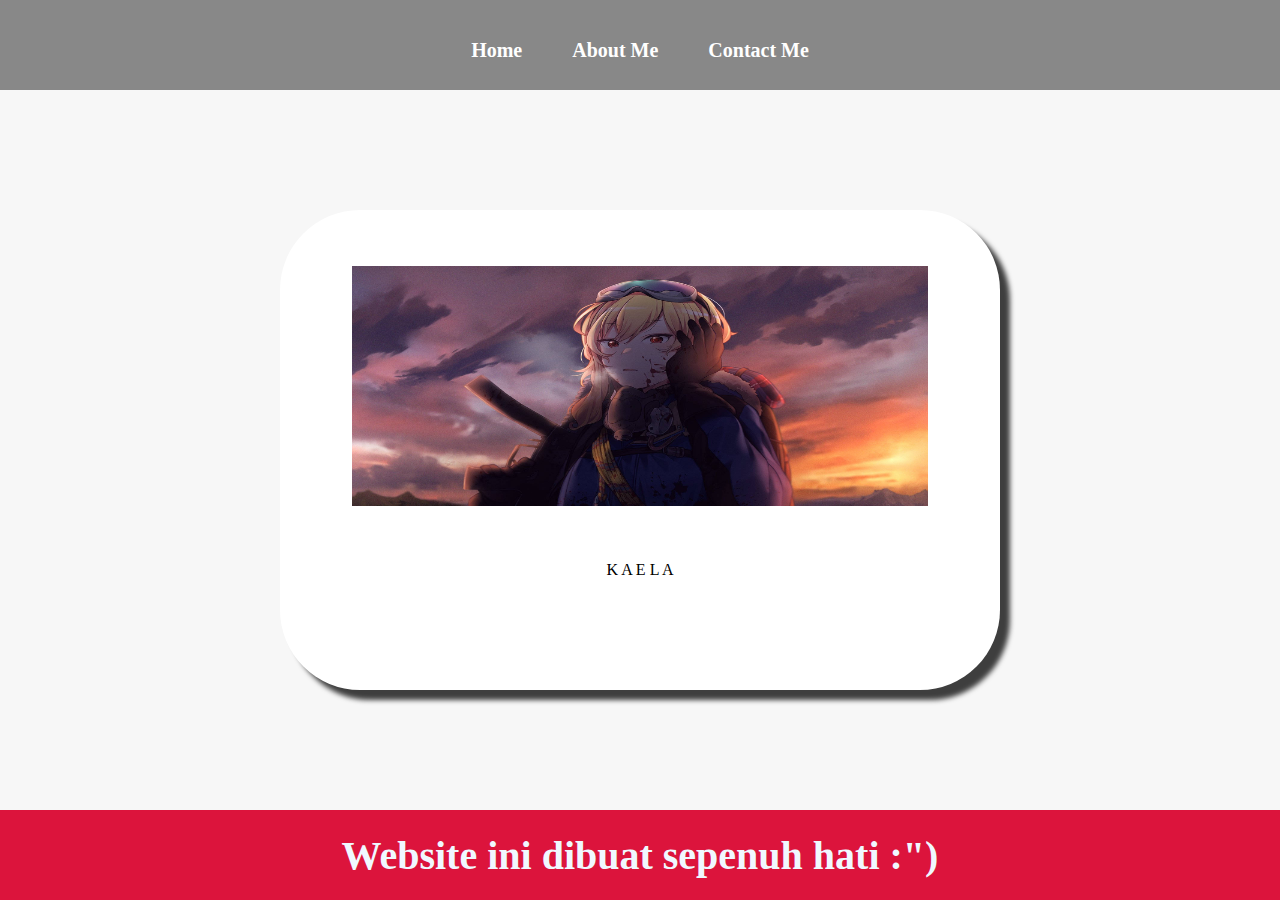
<file: website/index.html>
<!DOCTYPE html>
<html lang="en">

<head>
    <link rel="stylesheet" href="index.css" />
    <link rel="icon" href="ela1.jpg" type="image" sizes="16x9" />
    <title>Website</title>
</head>

<body>
    <div class="container">
        <!-- navbar -->
        <div class="container-navbar">
            <ul class="ul-navbar">
                <li class="li-navbar">
                    <a href="#" class="a-navbar">Home</a>
                </li>
                <li class="li-navbar">
                    <a href="about.html" class="a-navbar">About Me</a>
                </li>
                <li class="li-navbar">
                    <a href="contact.html" class="a-navbar">Contact Me</a>
                </li>
            </ul>
        </div>
        <!-- navbar selesai -->

        <!-- content 1-->
        <div class="container-content">
            <a href="https://www.youtube.com/index" class="a-content">
                <img src="ela1.jpg" class="img-content" />
                <p>K A E L A</p>
                <!-- data start -->
                <div id="biodata"></div>
                <!-- data end -->
            </a>
        </div>
        <!-- content end -->

        <!-- footer -->
        <div class="container-footer">
            <h1 class="h1-footer">Website ini dibuat sepenuh hati :")</h1>
        </div>
        <!-- footer end -->
    </div>
    <script src="data.js" type="text/javascript" />

</body>

</html>
</file>
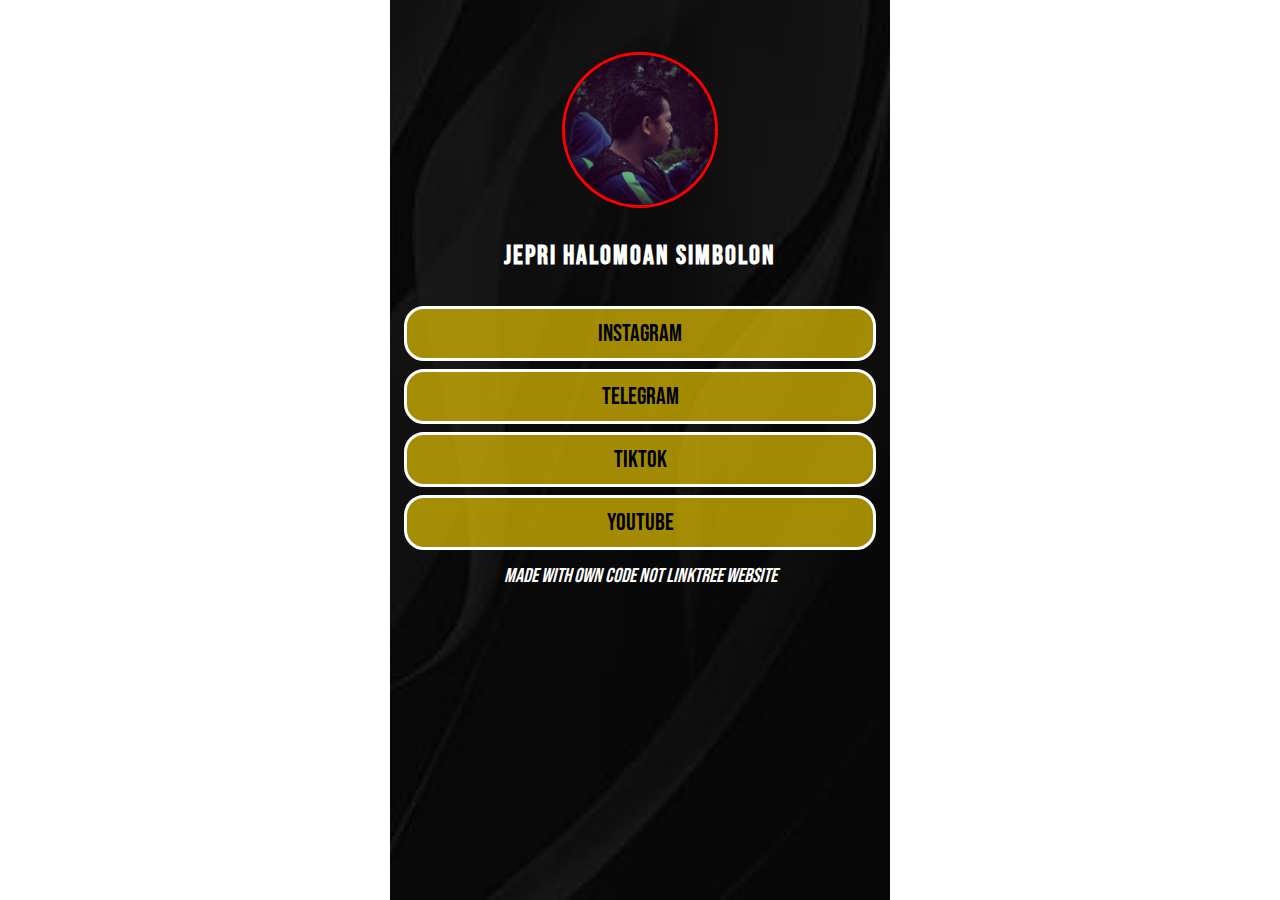
<file: linktree/link.html>
<!DOCTYPE html>
<html lang="en">

<head>
    <meta charset="UTF-8">
    <meta http-equiv="X-UA-Compatible" content="IE=edge">
    <meta name="viewport" content="width=device-width, initial-scale=1.0">
    <link rel="stylesheet" href="style.css" />
    <link rel="icon" href="phoenix.gif" type="gif" />
    <link rel="preconnect" href="https://fonts.googleapis.com">
    <link rel="preconnect" href="https://fonts.gstatic.com" crossorigin>
    <link href="https://fonts.googleapis.com/css2?family=Bebas+Neue&display=swap" rel="stylesheet">
    <link rel="stylesheet" href="https://cdnjs.cloudflare.com/ajax/libs/animate.css/4.1.1/animate.min.css" />
    <title>Linktree | Jepri Simbolon</title>
</head>

<body>
    <div class="container animate__animated animate__zoomIn">
        <!-- profile -->
        <div class="profile">
            <img src="profile.jpeg" alt="error image" class="animate__animated animate__pulse animate__infinite" />
            <p class="animate__animated animate__fadeInDownBig">Jepri Halomoan Simbolon</p>
        </div>
        <!-- link -->
        <div class="link">
            <a href="https://instagram.com/jepri_halomoan1?igshid=YzgyMTM2MGM=" class="animate__animated animate__bounceInLeft animate__delay-1s">
                <ion-icon name="logo-instagram "></ion-icon>
                Instagram</a>
            <a href="https://telegram.com/t.me/Fudo2402" target="_blank " class="animate__animated animate__bounceInRight animate__delay-2s ">
                Telegram</a>
            <a href="https://tiktok.com/@fudoid" target="_blank " class="animate__animated animate__bounceInLeft animate__delay-3s ">
                Tiktok</a>
            <a href="https://youtube.com/@callmefudo" target="_blank " class="animate__animated animate__bounceInRight animate__delay-4s ">
                <ion-icon name="logo-youtube"></ion-icon>
                Youtube</a>
        </div>
        <!-- footer -->
        <div class="footer animate__animated animate__bounceInUp animate__delay-5s " ">
                <I>made with own code not linktree website</I>
        </div>
    </div>
    <script type="module " src="https://unpkg.com/ionicons@5.5.2/dist/ionicons/ionicons.esm.js "></script>
    <script nomodule src="https://unpkg.com/ionicons@5.5.2/dist/ionicons/ionicons.js "></script>
</body>

</html>
</file>
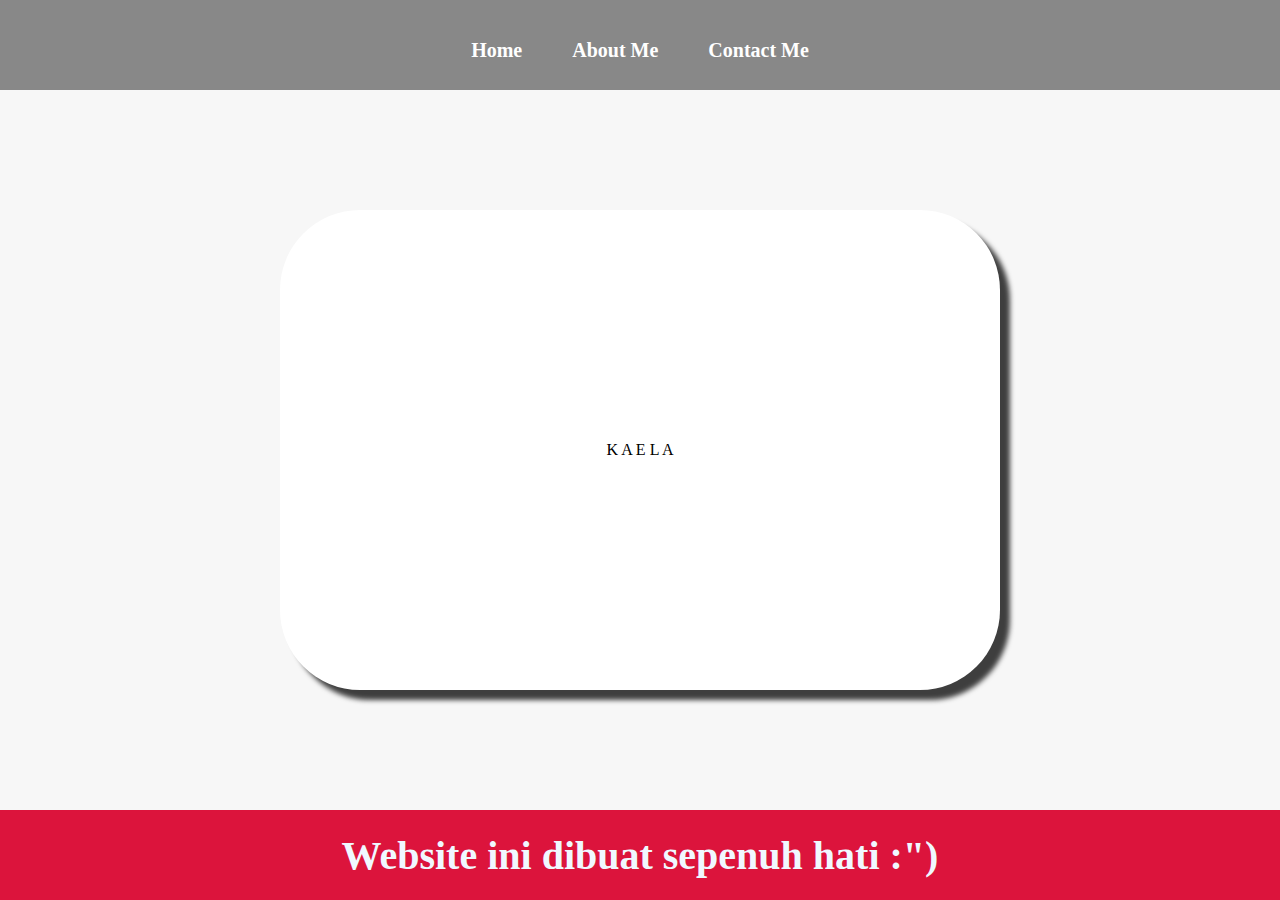
<file: website/about.html>
<!DOCTYPE html>
<html lang="en">

<head>
    <link rel="stylesheet" href="index.css" />
    <link rel="icon" href="ela1.jpg" type="image" sizes="16x9" />
    <title>About Me</title>
</head>

<body>
    <div class="container">
        <!-- navbar -->
        <div class="container-navbar">
            <ul class="ul-navbar">
                <li class="li-navbar">
                    <a href="index.html" class="a-navbar">Home</a>
                </li>
                <li class="li-navbar">
                    <a href="about.html" class="a-navbar">About Me</a>
                </li>
                <li class="li-navbar">
                    <a href="contact.html" class="a-navbar">Contact Me</a>
                </li>
            </ul>
        </div>
        <!-- navbar selesai -->

        <!-- content 1-->
        <div class="container-content">
            <a href="https://www.instagram.com/kaela" class="a-content">
                <p>K A E L A</p>
            </a>
        </div>
        <!-- content end -->

        <!-- footer -->
        <div class="container-footer">
            <h1 class="h1-footer">Website ini dibuat sepenuh hati :")</h1>
        </div>
        <!-- footer end -->
    </div>
</body>

</html>
</file>
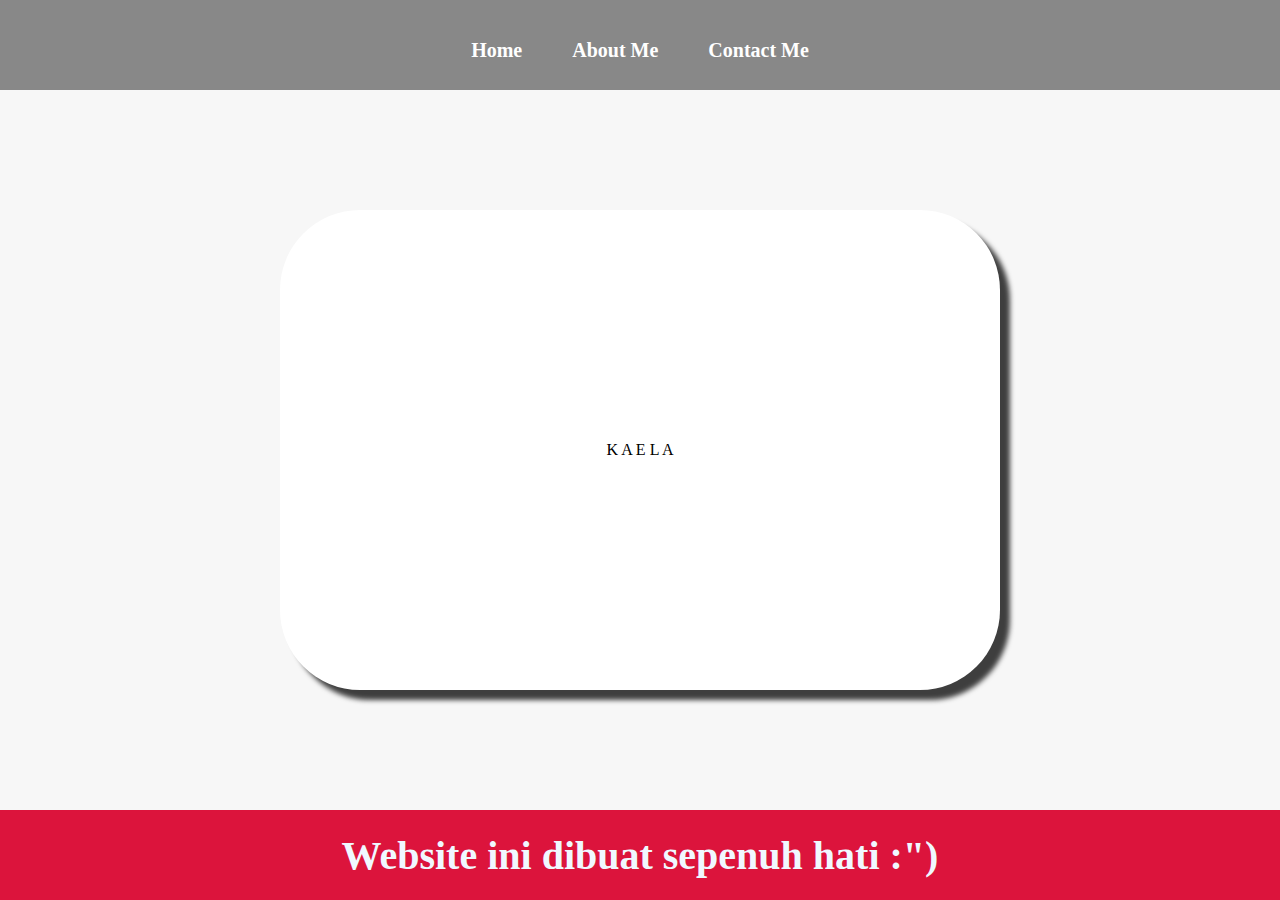
<file: website/contact.html>
<!DOCTYPE html>
<html lang="en">

<head>
    <link rel="stylesheet" href="index.css" />
    <link rel="icon" href="ela1.jpg" type="image" sizes="16x9" />
    <title>Contact Me</title>
</head>

<body>
    <div class="container">
        <!-- navbar -->
        <div class="container-navbar">
            <ul class="ul-navbar">
                <li class="li-navbar">
                    <a href="index.html" class="a-navbar">Home</a>
                </li>
                <li class="li-navbar">
                    <a href="about.html" class="a-navbar">About Me</a>
                </li>
                <li class="li-navbar">
                    <a href="contact.html" class="a-navbar">Contact Me</a>
                </li>
            </ul>
        </div>
        <!-- navbar selesai -->

        <!-- content 1-->
        <div class="container-content">
            <a href="https://www.instagram.com/kaela" class="a-content">
                <p>K A E L A</p>
            </a>
        </div>
        <!-- content end -->

        <!-- footer -->
        <div class="container-footer">
            <h1 class="h1-footer">Website ini dibuat sepenuh hati :")</h1>
        </div>
        <!-- footer end -->
    </div>
</body>

</html>
</file>
<file: website/index.css>
*,
        html {
            margin: 0;
            padding: 0;
        }
        
        .container {}
        
        .container-navbar {
            background-color: #888;
            width: 100%;
            height: 10vh;
        }
        
        .ul-navbar {
            display: flex;
            height: 100px;
            justify-content: center;
            align-items: center;
        }
        
        .li-navbar {
            list-style-type: none;
            padding: 20px;
            color: white;
            margin: 5px;
            font-size: 20px;
        }
        
        .li-navbar:hover {
            background-color: tomato;
            transition: .2s ease-in-out;
            transition-delay: .1s;
            border-radius: 10px;
        }
        
        .a-navbar {
            color: white;
            text-decoration: none;
            font-weight: 800;
        }
        
        .container-content {
            background-color: #f7f7f7;
            display: flex;
            justify-content: center;
            align-items: center;
            height: 80vh;
        }
        
        .a-content {
            background-color: white;
            width: 720px;
            height: 480px;
            color: black;
            text-decoration: none;
            display: flex;
            flex-direction: column;
            justify-content: space-evenly;
            align-items: center;
            border-radius: 80px;
            box-shadow: 10px 10px 5px 0px rgba(0, 0, 0, 0.75);
            -webkit-box-shadow: 10px 10px 5px 0px rgba(0, 0, 0, 0.75);
            -moz-box-shadow: 10px 10px 5px 0px rgba(0, 0, 0, 0.75);
        }
        
        .img-content {
            width: 80%;
            height: 50%;
        }
        
        .container-footer {
            background-color: crimson;
            display: flex;
            justify-content: center;
            align-items: center;
            height: 10vh;
        }
        
        .h1-footer {
            font-size: 40px;
            color: aliceblue;
        }
</file>
<file: linktree/style.css>
* {
    margin: 0;
    padding: 0;
}

html {
    font-family: 'Bebas Neue', cursive;
}

.container {
    background-color: aqua;
    max-width: 500px;
    margin: 0 auto;
    height: 100vh;
    background-image: url(bgitam1.jpg);
    background-position: center;
    background-size: cover;
    background-attachment: fixed;
}

.profile {
    display: flex;
    flex-direction: column;
    align-items: center;
    justify-content: center;
    padding: 20px;
}

.profile>img {
    width: 150px;
    height: 150px;
    border: 3px solid red;
    border-radius: 100%;
    margin: 7%;
}

.profile>p {
    font-size: 1.7em;
    font-weight: 900;
    letter-spacing: 2px;
    color: white;
    text-transform: capitalize;
    text-align: center;
}

.link {
    justify-content: center;
    flex-direction: column;
    display: flex;
    padding: 10px;
}

.link>a {
    text-decoration: none;
    color: black;
    font-size: 24px;
    text-align: center;
    border: 3px solid white;
    border-radius: 20px;
    background-color: rgba(255, 217, 0, 0.623);
    background-blend-mode: luminosity;
    padding: 10px;
    margin: 4px;
    font-weight: 500;
}

.link>a:hover {
    background-color: rgba(240, 255, 255, 0.607);
}

.footer {
    text-align: center;
    max-height: 10vh;
}

.footer>i {
    color: white;
    font-size: 20px;
}
</file>
